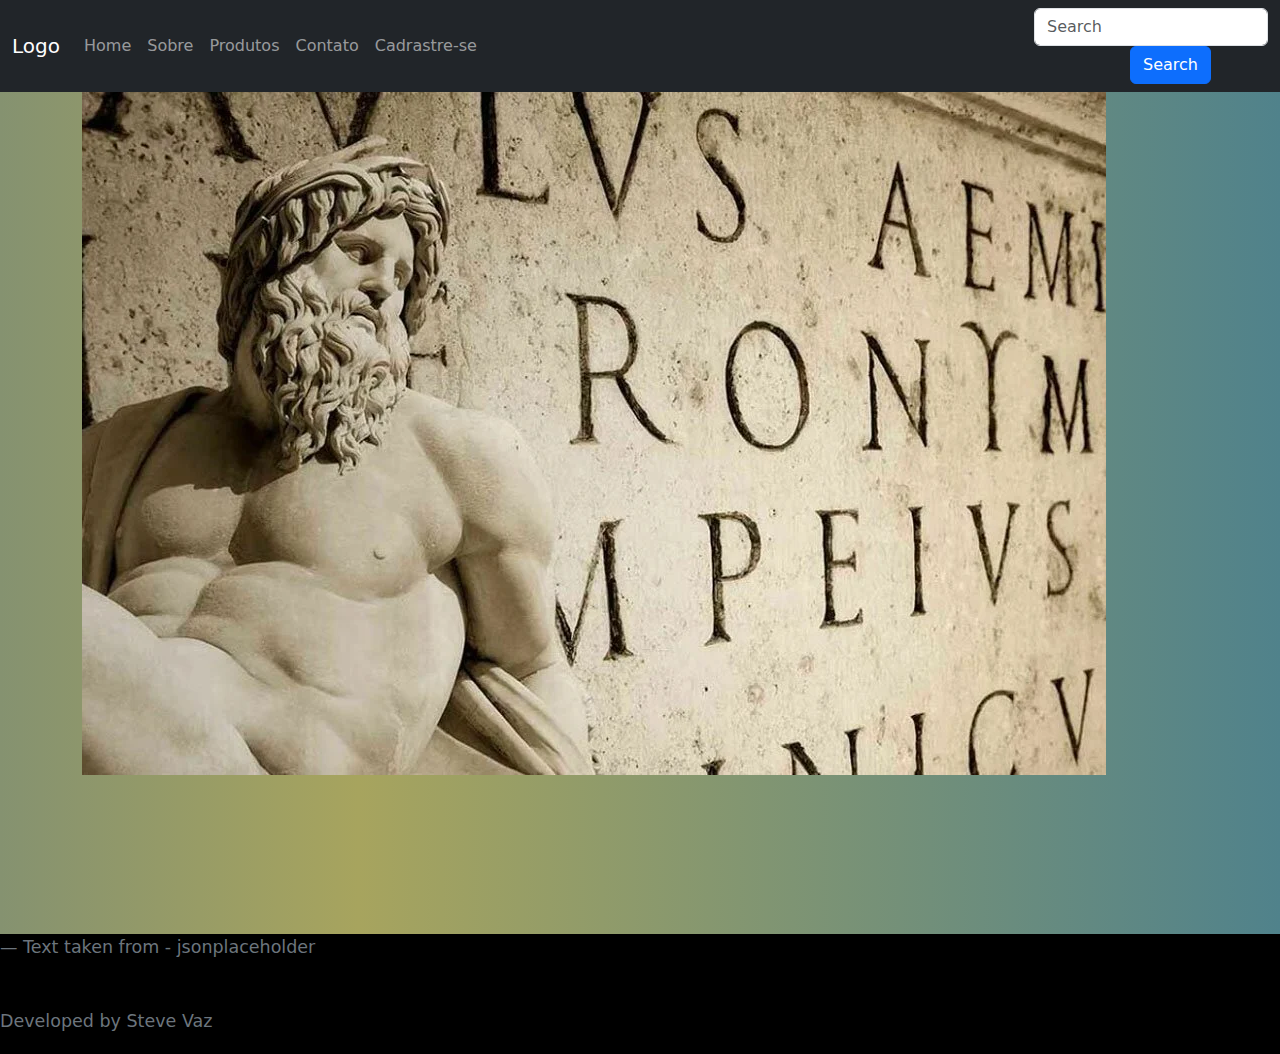
<file: Exercise-module-31/Exercise-31.html>
<!DOCTYPE html>
<html lang="en">
<head>
    <meta charset="UTF-8">
    <meta name="viewport" content="width=device-width, initial-scale=1.0">
    <link rel="preconnect" href="https://fonts.googleapis.com">
    <link rel="preconnect" href="https://fonts.gstatic.com" crossorigin>
    <link href="https://fonts.googleapis.com/css2?family=Open+Sans:wght@300&display=swap" rel="stylesheet">
    <link rel="stylesheet" href="./libs/bootstrap/css/bootstrap.min.css">
    <link rel="stylesheet" href="./style/style.css">
    <link rel="stylesheet" href="./style/custom-form.css">
    <title>Exemplo Ajax</title>
</head>
<body>
  <nav class="navbar navbar-expand-sm navbar-dark bg-dark">
    <div class="container-fluid">
      <a class="navbar-brand" href="javascript:void(0)">Logo</a>
      <button class="navbar-toggler" type="button" data-bs-toggle="collapse" data-bs-target="#mynavbar">
        <span class="navbar-toggler-icon"></span>
      </button>
      <div class="collapse navbar-collapse" id="mynavbar">
        <ul class="navbar-nav me-auto">
          <li class="nav-item">
            <a class="nav-link" href="#home">Home</a>
          </li>
          <li class="nav-item">
            <a class="nav-link" href="#sobre">Sobre</a>
          </li>
          <li class="nav-item">
            <a class="nav-link" href="#produtos">Produtos</a>
          </li>
          <li class="nav-item">
            <a class="nav-link" href="#contato">Contato</a>
          </li>
          <li class="nav-item">
            <a class="nav-link" href="./cadastro.html">Cadrastre-se</a>
          </li>
        </ul>
          <form action="d-flex">
            <input class="form-control me-2" type="text" placeholder="Search">
            <button class="btn btn-primary" type="button">Search</button>
          </form>
        
      </div>
    </div>
  </nav>
     <div class="container">
        <img src="./images/latim.webp" alt="Latim">
     </div>

    <div id="posts">
        
    </div>
        
    <blockquote class="blockquote">
        <footer class="blockquote-footer" id="footer">Text taken from - jsonplaceholder<p class="Author">Developed by Steve Vaz</p></footer>
    </blockquote>
    
    </div>

    <script src="./js/posts.js"></script>
    <script src="./libs/bootstrap/js/bootstrap.bundle.min.js"></script>
</body>
</html>
</file>
<file: Exercise-module-31/style/style.css>
body {
    background: rgb(95,93,126);
    background: linear-gradient(90deg, rgb(133, 146, 112) 0%, rgb(167, 164, 94) 28%, rgb(80, 130, 139) 100%);
    display: block;
    overflow-x: hidden;
}

#posts {
    width: 40%;
    font-family: 'Open Sans', sans-serif;
    font-size: 1rem;
    text-align: center;
    position: relative;
    left: 23rem;
    top: 8rem;
    margin-bottom: 50px;
}

#footer {
    background-color: black;
    width: 125%;
    height: 120px;
    position: relative;
    top: 125px;
    left: 0px;
}

.Author {
    position: relative;
    margin-top: 3rem;
}

button {
    position: relative;
<<<<<<< HEAD
    top: -0.8rem; 
    left: 96px;
=======
    top: 4.5rem; 
>>>>>>> 7ca83e33c62547c96b6eb3f6cb0f1aa62204da3e
}    

input {
    position: relative;
<<<<<<< HEAD
    top: 1.5rem;
=======
    top: 2.5rem;
>>>>>>> 7ca83e33c62547c96b6eb3f6cb0f1aa62204da3e
    left: -8.2rem;
}
</file>
<file: Exercise-module-31/style/custom-form.css>
textarea.form-control {
    width: 100% !important;
}

#new-button {
    max-height: 70px;
}
</file>
